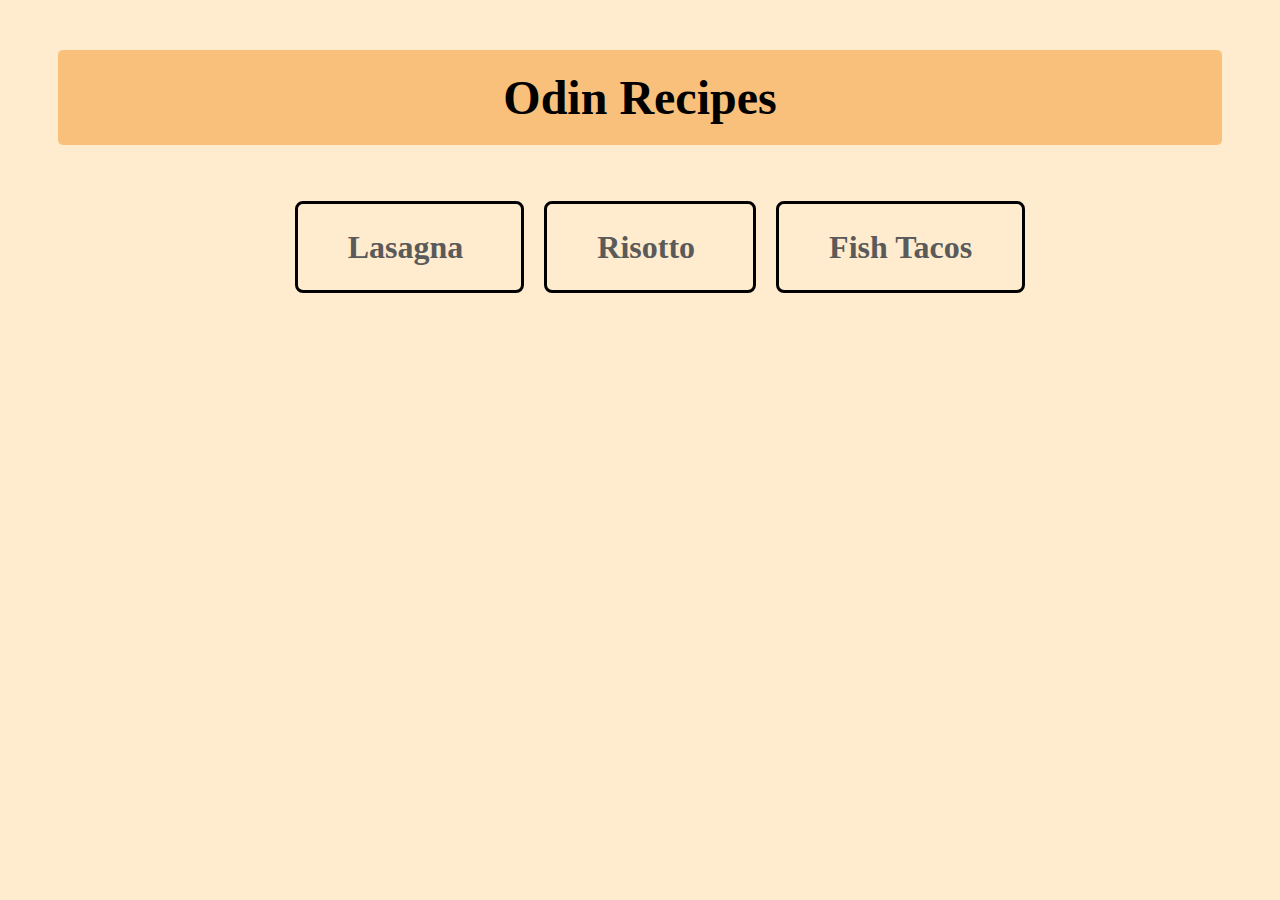
<file: index.html>
<!DOCTYPE html>
<html lang="en">
  <head>
    <meta charset="UTF-8" />
    <meta name="viewport" content="width=, initial-scale=1.0" />
    <title>odin-recipes</title>
    <link rel="stylesheet" href="style.css" />
  </head>
  <body>
    <h1>Odin Recipes</h1>
    <br />
    <div id="listContainer">
      <ul id="lasagna">
        <li class="mainRecipes">
          <a href="./recipes/lasagna.html">Lasagna</a>
        </li>
        <li class="mainRecipes">
          <a href="./recipes/risotto.html">Risotto</a>
        </li>
        <li class="mainRecipes">
          <a href="./recipes/fish_tacos.html">Fish Tacos</a>
        </li>
      </ul>
    </div>
  </body>
</html>
</file>
<file: style.css>
* {
  background-color: blanchedalmond;
}

h1 {
  text-align: center;
  background-color: rgb(248, 192, 123);
  padding: 20px;
  margin: 50px;
  font-size: 3em;
  border-radius: 5px;
}

#listContainer {
  text-align: center;
}

.mainRecipes {
  display: inline;
  padding: 25px 50px;
  margin: 10px;
  border-style: solid;
  border-radius: 8px;
  font-size: 2em;
  font-weight: bold;
}

a {
  color: #5a5a5a;
  text-decoration: none;
}

a:visited {
  color: #5a5a5a;
  text-decoration: none;
}

a:hover {
  cursor: pointer;
  color: rgb(210, 105, 30);
}

img {
  display: block;
  margin: auto;
}

p {
  text-align: center;
}
</file>
